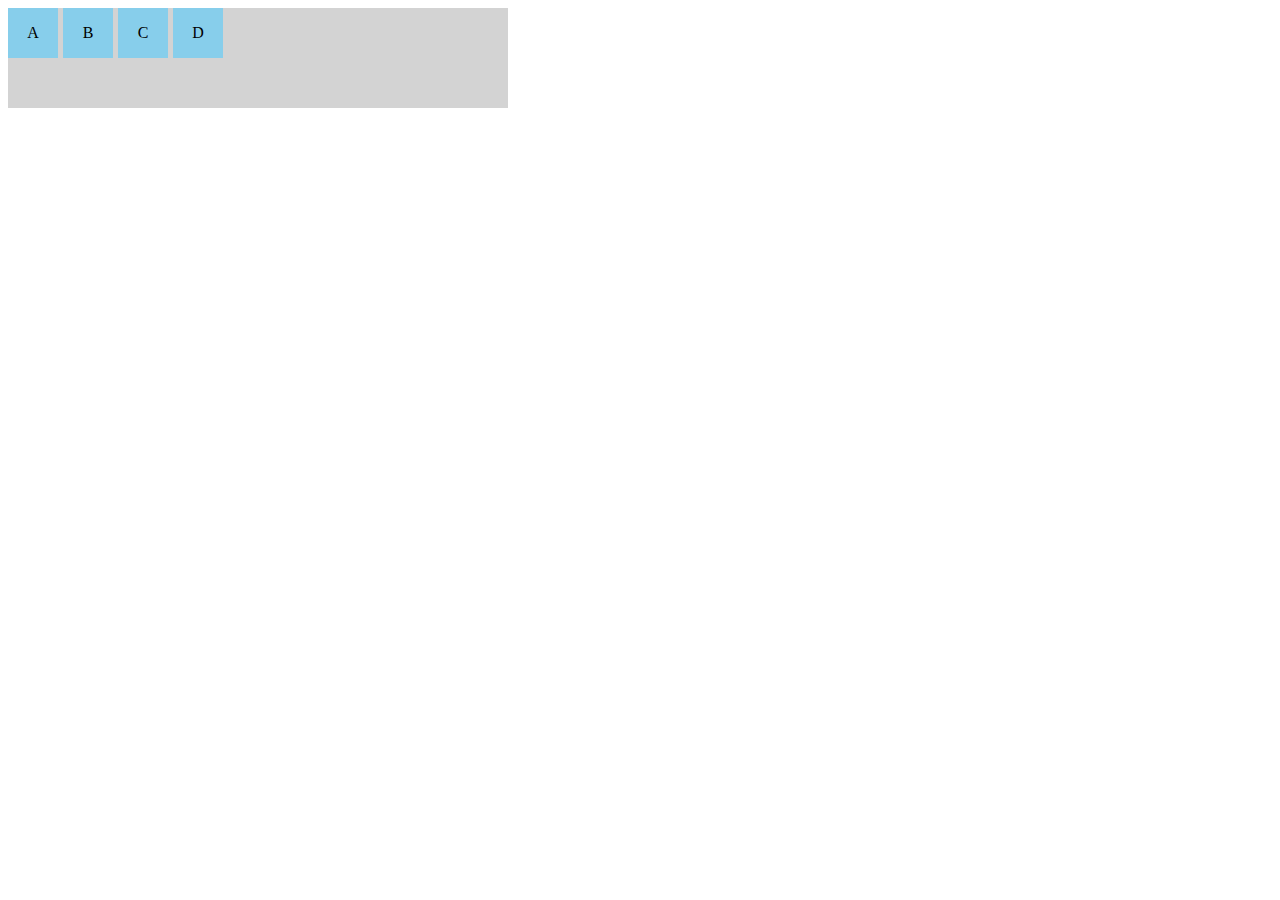
<file: text-vertical-align/index.html>
<!DOCTYPE html>
<html lang="en">
<head>
    <meta charset="UTF-8">
    <meta name="viewport" content="width=device-width, initial-scale=1.0">
    <title>Document</title>
    <link rel="stylesheet" href="./style.css">
</head>
<body>
    <div class="container">
        <div class="item">A</div>
        <div class="item">B</div>
        <div class="item">C</div>
        <div class="item">D</div>
    </div>
</body>
</html>
</file>
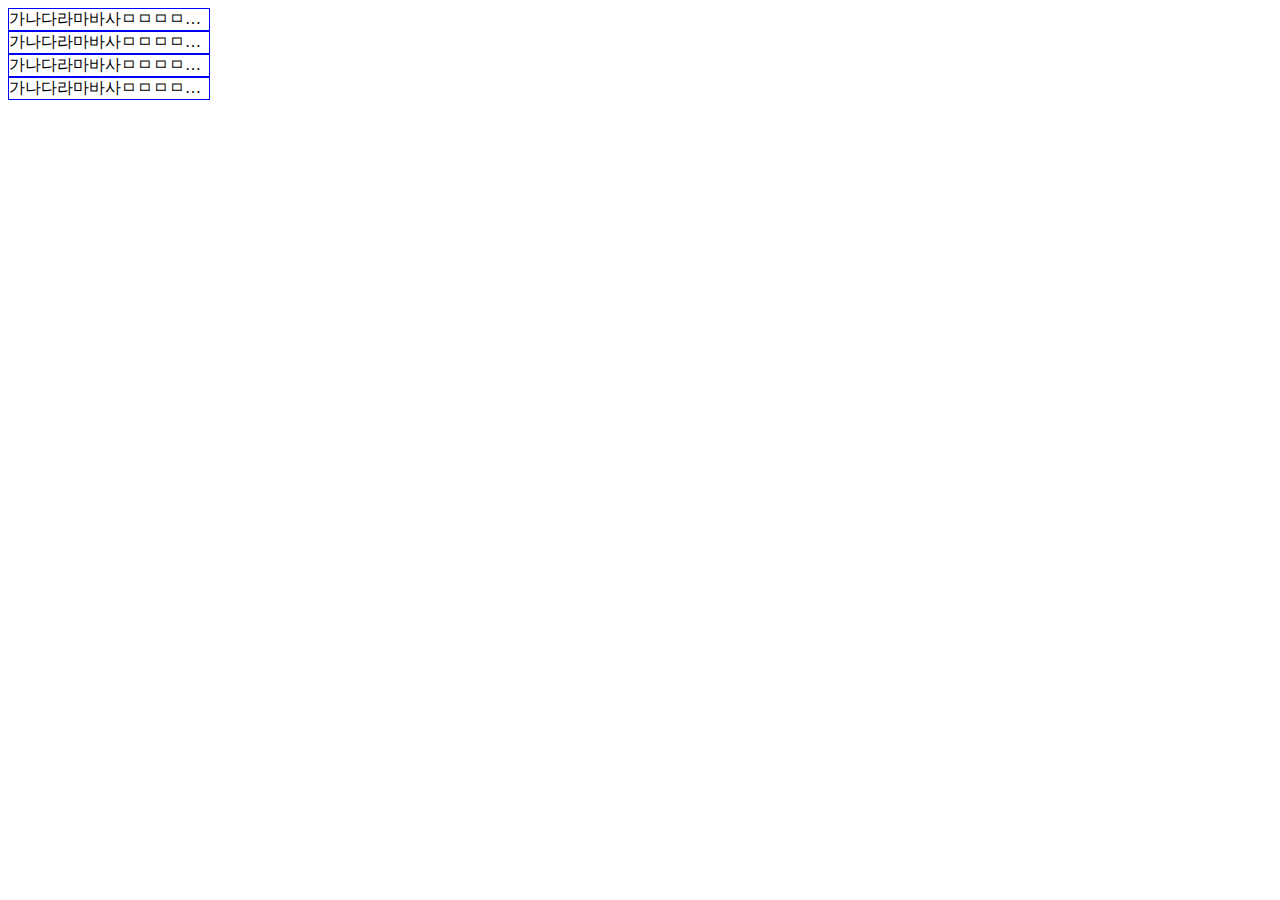
<file: white-space/index.html>
<!DOCTYPE html>
<html lang="en">
<head>
    <meta charset="UTF-8">
    <meta name="viewport" content="width=device-width, initial-scale=1.0">
    <title>Document</title>
    <link rel="stylesheet" href="./style.css">
</head>
<body>
        <div class="text">가나다라마바사ㅁㅁㅁㅁㅁㅁㅁㅁㅁㅁㅁㅁㅁㅁㅁ</div>
        <div class="text">가나다라마바사ㅁㅁㅁㅁㅁㅁㅁㅁㅁㅁㅁㅁㅁㅁㅁ</div>
        <div class="text">가나다라마바사ㅁㅁㅁㅁㅁㅁㅁㅁㅁㅁㅁㅁㅁㅁㅁ</div>
        <div class="text">가나다라마바사ㅁㅁㅁㅁㅁㅁㅁㅁㅁㅁㅁㅁㅁㅁㅁ</div>
</body>
</html>
</file>
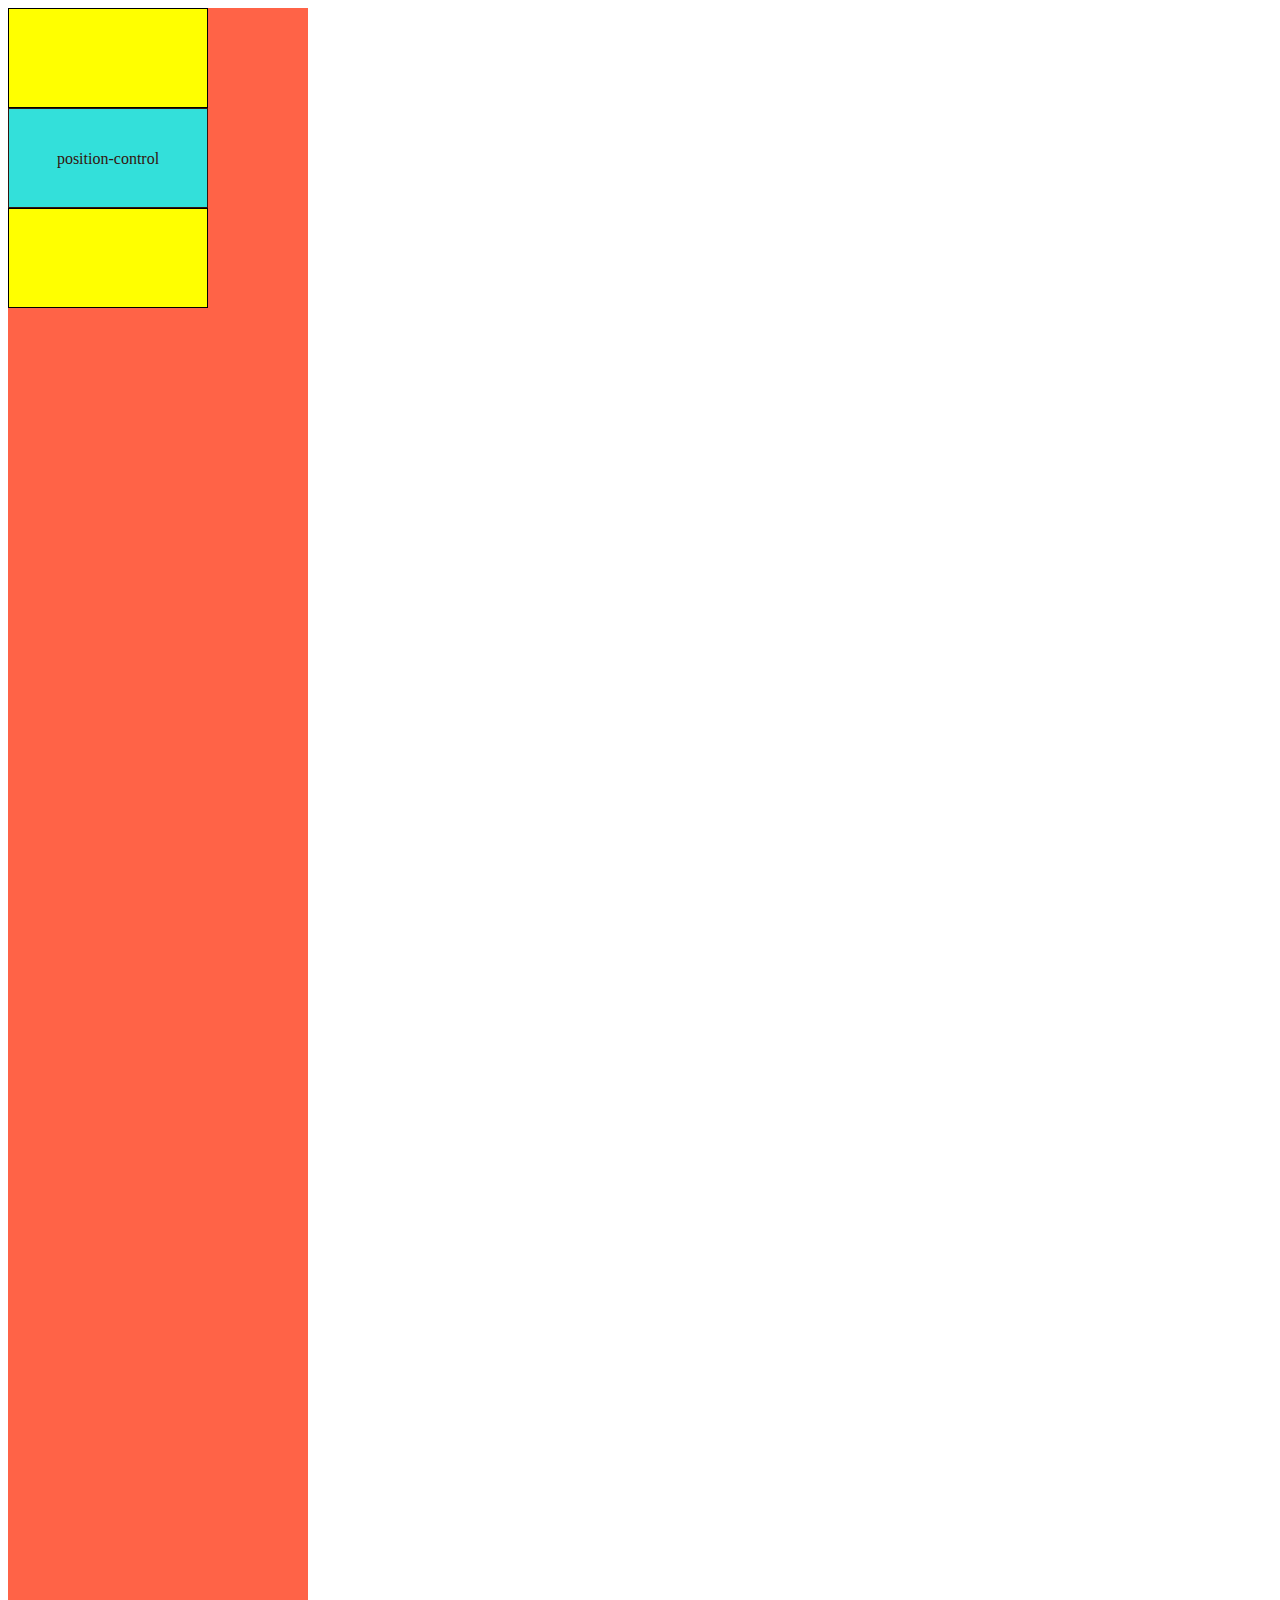
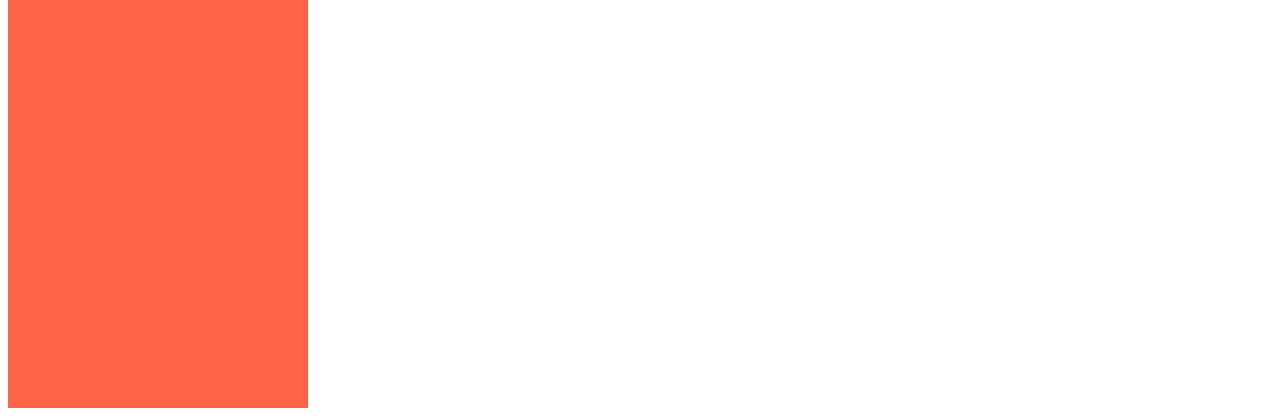
<file: CSS/position/index.html>
<!DOCTYPE html>
<html lang="ko">
<head>
    <meta charset="UTF-8">
    <meta name="viewport" content="width=device-width, initial-scale=1.0">
    <title>Document</title>
    <link rel="stylesheet" href="./style.css">
</head>
<body>
    <main>
        <div></div>
        <div>position-control</div>
        <div></div>
    </main>
</body>
</html>
</file>
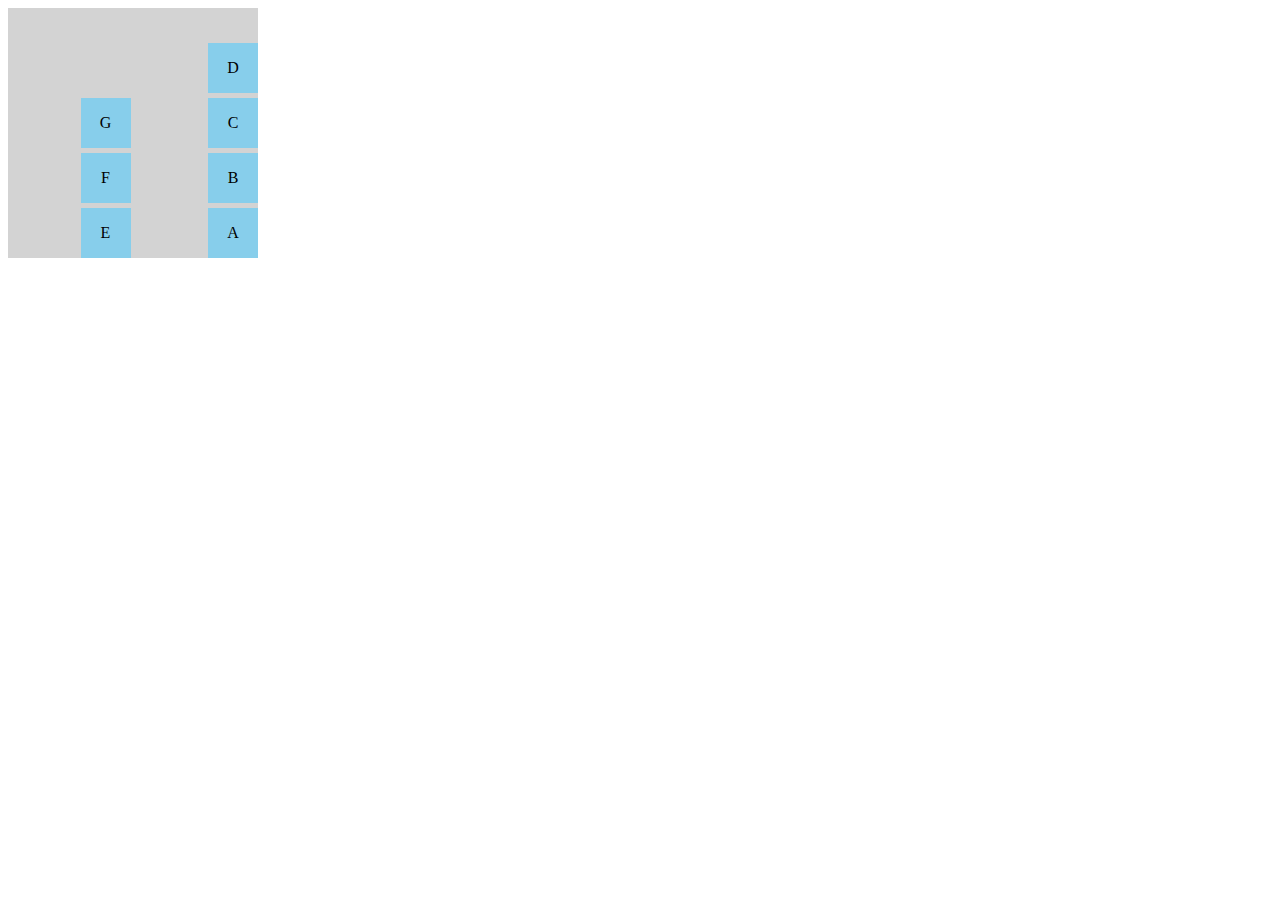
<file: CSS/flex/flex-flow/index.html>
<!DOCTYPE html>
<html lang="en">
<head>
    <meta charset="UTF-8">
    <meta name="viewport" content="width=device-width, initial-scale=1.0">
    <title>Document</title>
    <link rel="stylesheet" href="./style.css">
</head>
<body>
    <div class="container">
        <div class="item">A</div>
        <div class="item">B</div>
        <div class="item">C</div>
        <div class="item">D</div>
        <div class="item">E</div>
        <div class="item">F</div>
        <div class="item">G</div>
    </div>
</body>
</html>
</file>
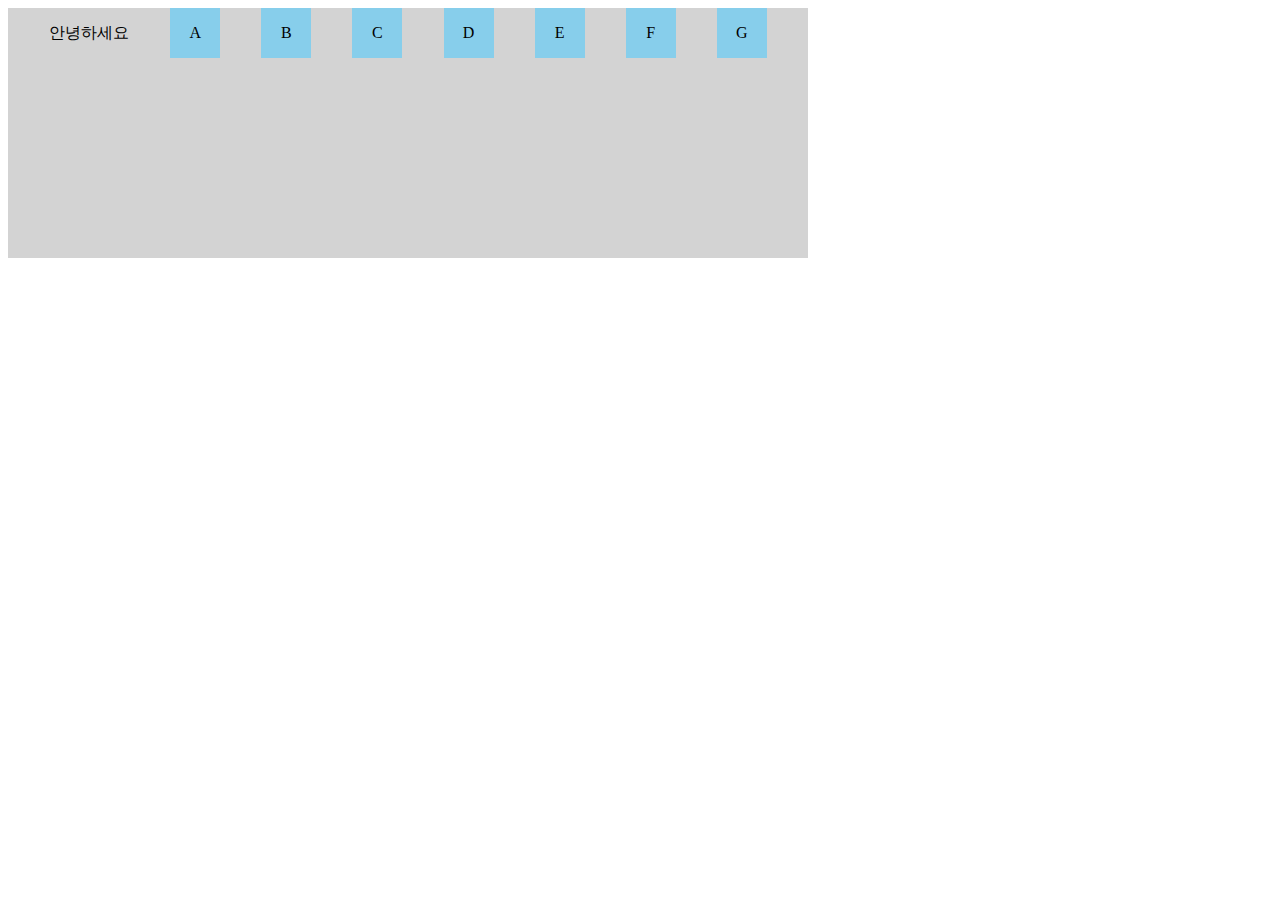
<file: CSS/flex/sort/index.html>
<!DOCTYPE html>
<html lang="en">
<head>
    <meta charset="UTF-8">
    <meta name="viewport" content="width=device-width, initial-scale=1.0">
    <title>Document</title>
    <link rel="stylesheet" href="./style.css">
</head>
<body>
    <div class="container">
        안녕하세요
        <div class="item">A</div>
        <div class="item">B</div>
        <div class="item">C</div>
        <div class="item">D</div>
        <div class="item">E</div>
        <div class="item">F</div>
        <div class="item">G</div>
    </div>
</body>
</html>
</file>
<file: text-vertical-align/style.css>
.container {
    display: flex;
    gap: 5px;
    width: 500px;
    height: 100px;
    background: lightgray;
}

/* ! line-height 이용 */
/* .container .item {
    width: 50px;
    height: 50px;
    background: skyblue;

    text-align: center;
    line-height: 50px;
} */

/* ! flex 이용 */
.container .item {
    width: 50px;
    height: 50px;
    background: skyblue;

    display: flex;
    justify-content: center;
    align-items: center;

}
</file>
<file: white-space/style.css>
.text {
    width: 200px;
    border: 1px solid blue;

    white-space: nowrap;
    overflow: hidden;
    text-overflow: ellipsis;
}
</file>
<file: CSS/position/style.css>
main {
    width: 300px;
    height: 400px;
    background: tomato;

    /* ! absolute */
    /* position: relative; */

    /* ! fixed, sticky */
    height: 2000px;
}

div {
    width: 200px;
    height: 100px;
    border: 1px solid;
    background: yellow;
    text-align: center;
    line-height: 100px;
    box-sizing: border-box;
}

div:nth-of-type(2) {
    background: cyan;
    opacity: 0.8;

    /* ! relative */
    /* position: relative; */
    /* left: 20%; */
    /* top: 5%; */

    /* ! absolute  */
    /* position: absolute;
    bottom: 10%;
    right: 20%; */

    /* ! fixed */
    /* position: fixed;
    bottom: 10%;
    right: 20%; */

    /* ! sticky */
    position: sticky;
    top: 0;
}
</file>
<file: CSS/flex/flex-flow/style.css>
.container {
    background: lightgray;
    width: 250px;
    height: 250px;

    display: flex;
    gap: 5px;

    flex-flow: column-reverse wrap-reverse;
}

.container .item {
    width: 50px;
    height: 50px;
    background: skyblue;

    text-align: center;
    line-height: 50px;
}
</file>
<file: CSS/flex/sort/style.css>
.container {
    background: lightgray;
    width: 800px;
    height: 250px;

    display: flex;

    justify-content: space-evenly;

    align-items: baseline;

    
}

.container .item {
    width: 50px;
    /* height: 50px; */
    background: skyblue;

    text-align: center;
    line-height: 50px;
}
</file>
